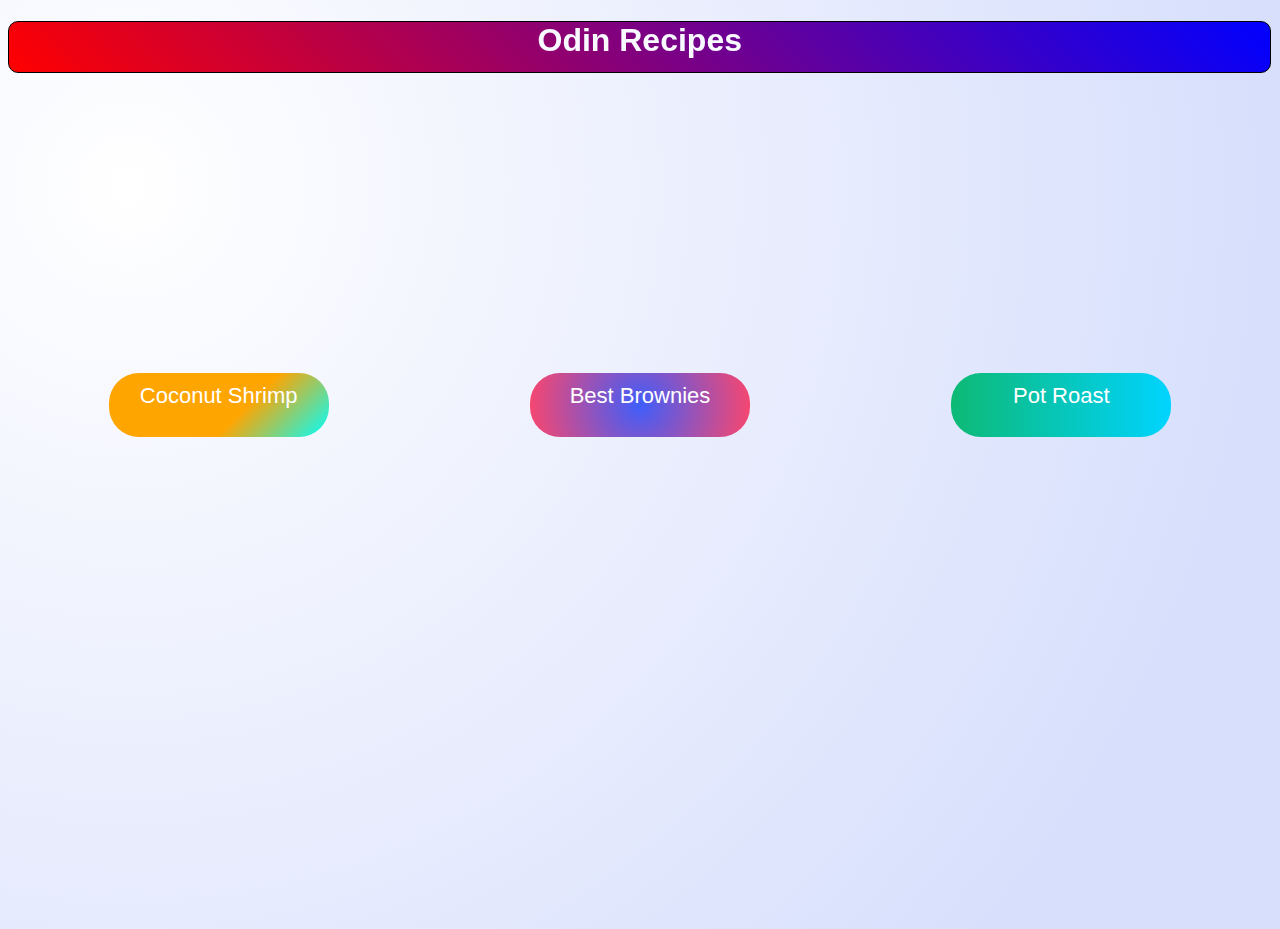
<file: index.html>
<!DOCTYPE html>
<html lang="en">
<head>
    <meta charset="UTF-8">
    <meta http-equiv="X-UA-Compatible" content="IE=edge">
    <meta name="viewport" content="width=device-width, initial-scale=1.0">
    <title>Odin Recipes</title>
    <link rel="stylesheet" href="index.css">
</head>
<body>
    <h1>Odin Recipes</h1>

    <div class="container">
        <a href="/recipes/shrimp.html" id="coconut-shrimp" target="_blank">Coconut Shrimp</a>
        <a href="/recipes/brownie.html" id="brownie" target="_blank">Best Brownies</a>
        <a href="/recipes/pot-roast.html" id="pot-roast" target="_blank">Pot Roast</a>
    </div>

</body>
</html>
</file>
<file: index.css>
body{
    background: radial-gradient(circle at 10% 20%, rgb(215, 223, 252) 0%, rgb(255, 255, 255) 0%, rgb(215, 223, 252) 84%);
    font-family: 'Trebuchet MS', 'Lucida Sans Unicode', 'Lucida Grande', 'Lucida Sans', Arial, sans-serif;
    min-height: 100vh;
}

h1{
    text-align: center;
    background-image: linear-gradient(45deg, red,blue);
    color:ghostwhite;
    width: 99.8%;
    height: 50px;
    border: 1px solid black;
    border-radius: 10px;
    padding: 10px auto;
    margin-bottom: 4em;

    position: relative;
    top: 0;
    position: -webkit-sticky;
    position: sticky;
}

.container{
    display: flex;
    align-items: center;
    justify-content: space-around;
    margin: 300px auto;
}

#coconut-shrimp{
  background: linear-gradient(135deg, orange 60%, cyan);
  padding: 10px;
  margin: 0 auto;
  width: 200px;
  height: 2em;
}

#brownie{
    background: radial-gradient(circle, rgba(63,94,251,1) 0%, rgba(252,70,107,1) 100%);
    padding: 10px;
    margin: 0 auto;
    width: 200px;
    height: 2em;
}

#pot-roast{
    background: linear-gradient(90deg, rgba(2,0,36,1) 0%, rgba(13,185,116,1) 0%, rgba(0,212,255,1) 100%);
    padding: 10px;
    margin: 0 auto;
    width: 200px;
    height: 2em;
}

a{
    color: white;
    font-size: 22px;
    text-align: center;
    text-decoration: none;
    border-radius: 30px;
}

a:visited{
    color: white;
}

a:hover{
    color: black;
}
</file>
